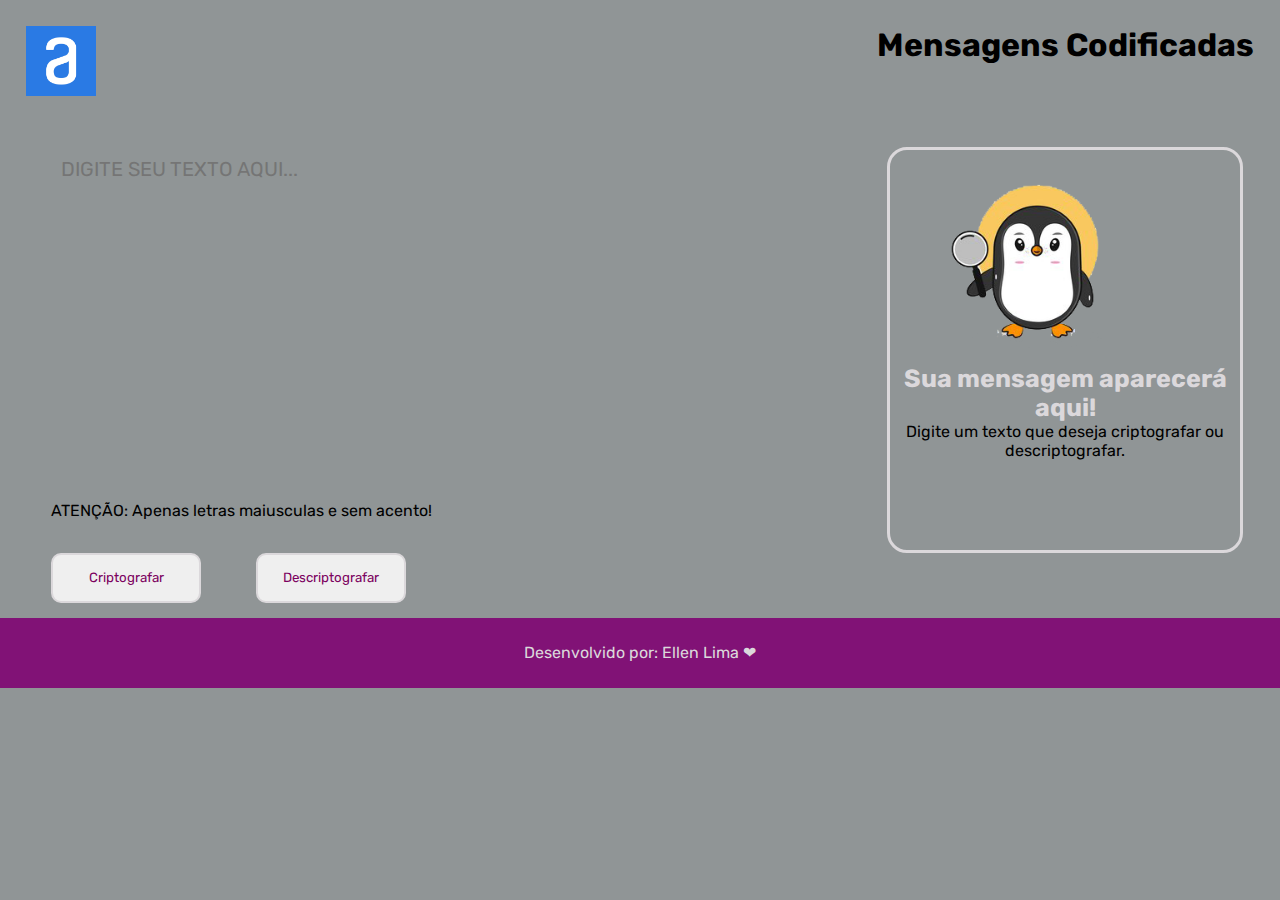
<file: index.html>
<!DOCTYPE html>
<html lang="pt-br">
<head>
    <meta charset="UTF-8">
    <meta http-equiv="X-UA-Compatible" content="IE=edge">
    <meta name="viewport" content="width=device-width, initial-scale=1.0">
    <link rel="preconnect" href="https://fonts.googleapis.com">
    <link rel="preconnect" href="https://fonts.gstatic.com" crossorigin>
    <link href="https://fonts.googleapis.com/css2?family=Inter&display=swap" rel="stylesheet">
    <link rel="stylesheet" type="text/css" href="./src/style.css">
    <title>Decodificador</title>
</head>
<body>

    <main class="main container">
        <header class="cabecalho">
          <img src="./src/img/logo_alura.png" alt="logo Cris">
          <h1>Mensagens Codificadas</h1>
        </header>
        <div class="container-input">
        <div class="input">
           <textarea  id="input-texto" placeholder="Digite seu texto aqui..."></textarea>
           <p>ATENÇÃO: Apenas letras maiusculas e sem acento!</p>
       </div>


        <div id="output">
           <img src="./src/img/pinguim-bonitinho-segurando-lupa-vetor.png" alt="logo cris" height="330px" width="400px">
           <h2>Sua mensagem aparecerá aqui!</h2>
           <span>Digite um texto que deseja criptografar ou descriptografar.</span>
        </div>
       </div>

       
        <div class="buttons">
            <div class="container-bnt">
               <button  onclick="criptografar()" class="btn-criptografar">Criptografar</button>
               <button  onclick="descriptografar()" class="btn-descriptografar">Descriptografar</button>
            </div>
           
        </div>
    </main>
    
    <script src="./src/script.js"></script>

    <footer class="rodape">
        <p>Desenvolvido por: Ellen Lima ❤</p>
    </footer>
</body>
</html>
</file>
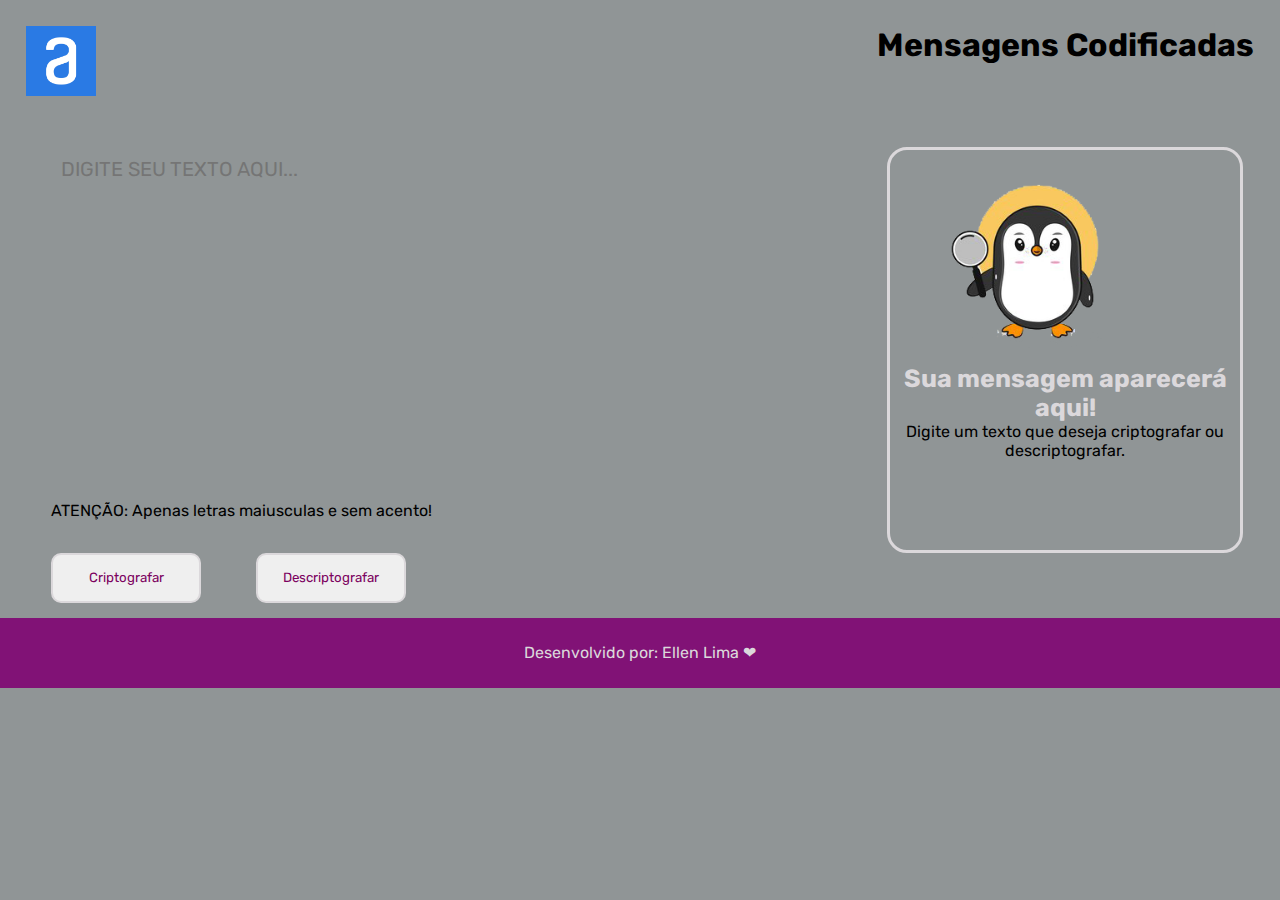
<file: src/index.html>
<!DOCTYPE html>
<html lang="pt-br">
<head>
    <meta charset="UTF-8">
    <meta http-equiv="X-UA-Compatible" content="IE=edge">
    <meta name="viewport" content="width=device-width, initial-scale=1.0">
    <link rel="preconnect" href="https://fonts.googleapis.com">
    <link rel="preconnect" href="https://fonts.gstatic.com" crossorigin>
    <link href="https://fonts.googleapis.com/css2?family=Inter&display=swap" rel="stylesheet">
    <link rel="stylesheet" type="text/css" href="./style.css">
    <title>Decodificador</title>
</head>
<body>

    <main class="main container">
        <header class="cabecalho">
          <img src="./img/logo_alura.png" alt="logo Cris">
          <h1>Mensagens Codificadas</h1>
        </header>
        <div class="container-input">
        <div class="input">
           <textarea  id="input-texto" placeholder="Digite seu texto aqui..."></textarea>
           <p>ATENÇÃO: Apenas letras maiusculas e sem acento!</p>
       </div>


        <div id="output">
           <img src="./img/pinguim-bonitinho-segurando-lupa-vetor.png" alt="logo cris" height="330px" width="400px">
           <h2>Sua mensagem aparecerá aqui!</h2>
           <span>Digite um texto que deseja criptografar ou descriptografar.</span>
        </div>
       </div>

       
        <div class="buttons">
            <div class="container-bnt">
               <button  onclick="criptografar()" class="btn-criptografar">Criptografar</button>
               <button  onclick="descriptografar()" class="btn-descriptografar">Descriptografar</button>
            </div>
           
        </div>
    </main>
    
    <script src="./script.js"></script>

    <footer class="rodape">
        <p>Desenvolvido por: Ellen Lima ❤</p>
    </footer>
</body>
</html>
</file>
<file: src/style.css>
@import url('https://fonts.googleapis.com/css2?family=Rubik:wght@300;400;500&display=swap');

:root{
    --corprincipal: #811276;
    --corsecundaria:#909596;
    --cortitulo:#dbd8db;
}

body{
    background: var(--corsecundaria);

}

*{
    margin: 0;
    padding: 0;
    font-family: 'Rubik', sans-serif;
}


.cabecalho{
    display: flex;
    justify-content: space-between;
    padding: 2%;
}

.cabecalho h1{
    color: var(--corsecu);
}

.cabecalho img{
    max-width:70px;
    max-height:70px;
    width: auto;
    height: auto;
}

.container-input{
    display: flex;
    justify-content: space-between;
    padding: 2% 0 0 4%;
}

.container-input .input{
    width: 400px;
    height: 330px;
}

#input-texto{
    width: 345px;
    height: 330px;
    font-size: 20px;
    color: var(--cortitulo);
    background: transparent;
    box-shadow: none;
    border: none;
    resize: none;
    outline: 0;
    padding: 10px;
    text-transform: uppercase;
}
    

#output{
    display: flex;
    flex-direction: column;
    border: 3px solid var(--cortitulo);
    border-radius: 20px;
    width: 350px;
    height: 400px;
    margin-right: 3%;
}


#output h2{
    text-align: center;
    font-size: 25px;
    color: var(--cortitulo);
}

#output span{
    font-size: 16px;
    text-align: center;
}

#output img{
    max-width:300px;
    max-height:300px;
    width: auto;
    height: auto;
    margin-top: 4%;
}

.container-bnt button{
    border: 2px solid var(--cortitulo);
    border-radius: 10px;
    text-decoration: none;
    color: #7c0160;
    width: 150px;
    height: 50px;
    margin-left: 4%;
    cursor: pointer;
}

.btn-copiar{
    border: 2px solid var(--cortitulo);
    border-radius: 10px;
    text-decoration: none;
    color: #7c0160;
    width: 150px;
    height: 50px;
    margin-bottom: 10%;
    margin-left: 30%;
    cursor: pointer;
}

.container-bnt button:hover{
   border: 2px solid var(--corsecundaria);
   transition: 0.5s all;
}

.rodape{
    display: flex;
    flex-direction: column;
    align-items: center;
    padding: 2%;
    margin-top: 15px ;
    background:var(--corprincipal) ;
    color: var(--cortitulo);
}

.rodape h3{
    font-size: 16px;
}

.icons ion-icon{
    width: 25px;
    height: 25px;
    color: var(--cortitulo);
}

.icons ion-icon:hover{
    color: var(--corsegundaria);
}
</file>
